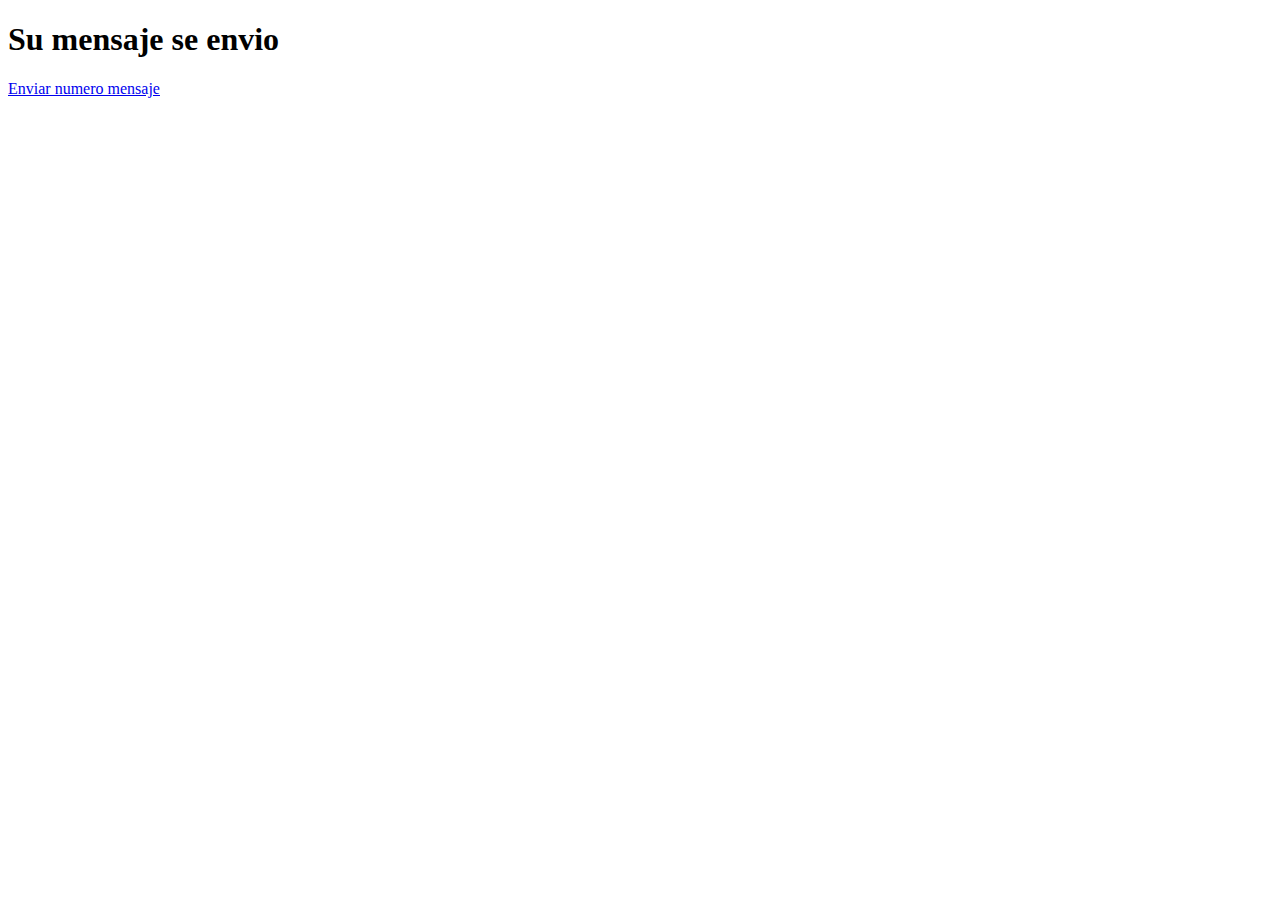
<file: mensaje-de-envio.html>
<!DOCTYPE html>
<html lang="en">
<head>
    <meta charset="UTF-8">
    <meta name="viewport" content="width=device-width, initial-scale=1.0">
    <meta http-equiv="X-UA-Compatible" content="ie=edge">
    <title>Formulario contacto</title>

</head>
<body>
    <section class="form_wrap">

            <h1>Su mensaje se envio</h1>
            <a href="index.html">Enviar numero mensaje</a>


    </section>
</body>
</html>
</file>
